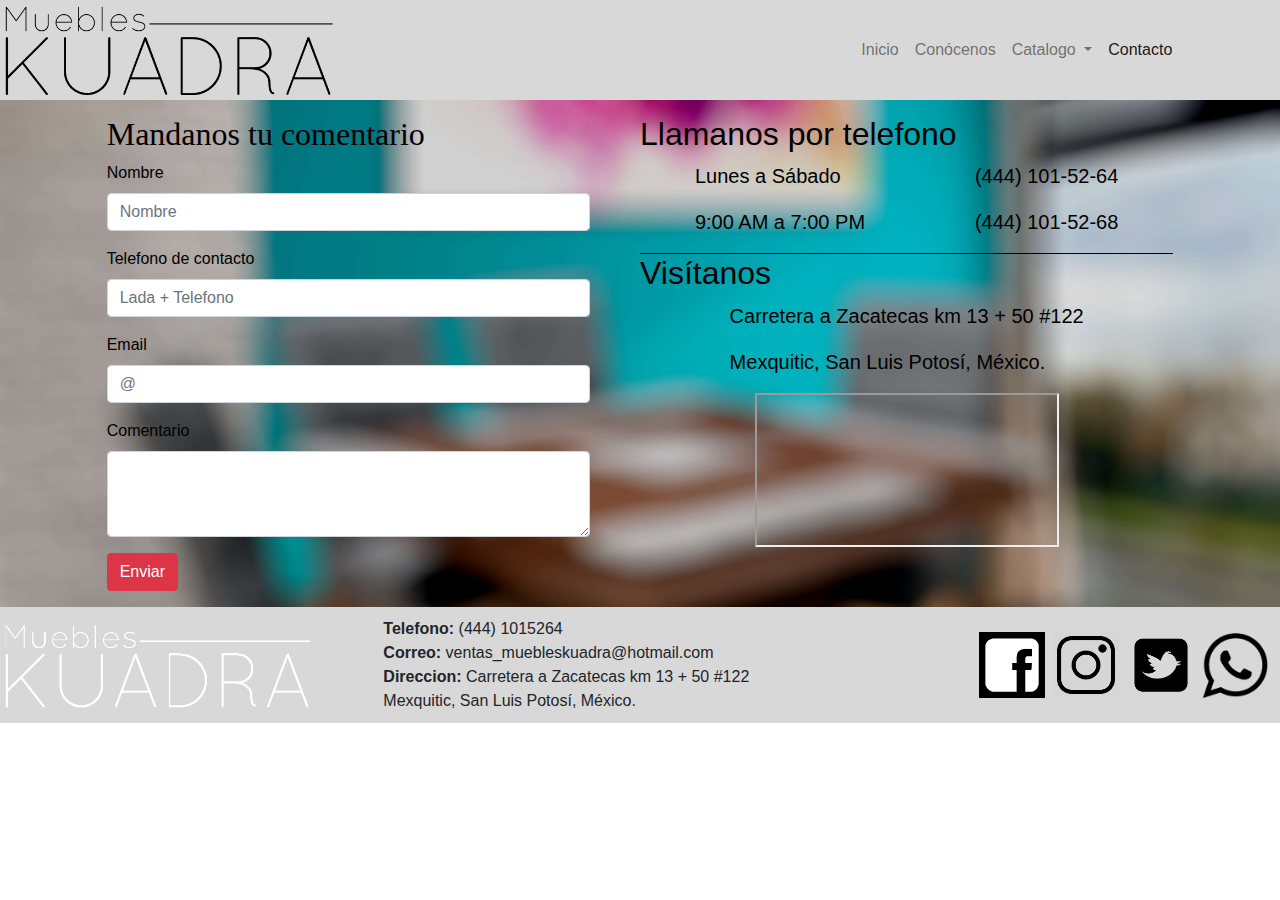
<file: contacto.html>
<!doctype html>
<html lang="es">

<head>
    <!-- Required meta tags -->
    <meta charset="utf-8">
    <meta name="viewport" content="width=device-width, initial-scale=1, shrink-to-fit=no">
    <!-- Bootstrap CSS -->
    <link rel="stylesheet" href="css/bootstrap.min.css">
    <link rel="stylesheet" href="estilos/contacto.css">
    <link rel="stylesheet" href="estilos/general.css">

    <title>Kuadra contacto</title>
</head>

<body>
 <nav class="navbar navbar-expand-lg navbar-light justify-content-between" id="menu">

    <div class="img-fluid" id="menImagen">
      <img class="" src="imagenes/LOGO.png" alt="Muebleria Kuadra">
    </div>
    <button class="navbar-toggler" id="vinculo" type="button" data-toggle="collapse"
      data-target="#navbarSupportedContent" aria-controls="navbarSupportedContent" aria-expanded="false"
      aria-label="Toggle navigation">
      <span class="navbar-toggler-icon"></span>
    </button>

    <div class="collapse navbar-collapse col-md-4" id="navbarSupportedContent">
      <ul class="navbar-nav mr-auto">
        <li class="nav-item  ">
          <a class="nav-link" href="index.html">Inicio <span class="sr-only">(current)</span></a>
        </li>
        <li class="nav-item ">
          <a class="nav-link" href="conocenos.html">Conócenos</a>
        </li>
       <!-- <li class="nav-item active">
          <a class="nav-link" href="contacto.html">Contacto</a>
        </li>-->
        <li class="nav-item dropdown">
          <a class="nav-link dropdown-toggle" href="#" id="navbarDropdown" role="button" data-toggle="dropdown"
            aria-haspopup="true" aria-expanded="false">
            Catalogo
          </a>
          <div class="dropdown-menu" aria-labelledby="navbarDropdown">
            <a class="dropdown-item" href="comedores.html">Comedores</a>
            <a class="dropdown-item" href="salas.html">Salas</a>
            <a class="dropdown-item" href="recamaras.html">Recamaras</a>
          </div>
        </li>
        <li class="nav-item active">
          <a class="nav-link" href="contacto.html">Contacto</a>
        </li>
      </ul>
    </div>
  </nav>  
    <div class="row container-fluid  justify-content-center" id="primeraSec">

        <form action="" class="col-12 col-sm-5 col-md-5" id="formulario">
            <div class="" id="intro">
                <h2>Mandanos tu comentario</h2>
            </div>
            <div class="form-group">
                <label for="">Nombre</label>
                <input type="text" placeholder="Nombre" class="form-control">
            </div>
            <div class="form-group">
                <label for="">Telefono de contacto</label>
                <input type="tel" placeholder="Lada + Telefono" class="form-control">
            </div>
            <div class="form-group">
                <label for="">Email</label>
                <input type="email" placeholder="@" class="form-control">
            </div>
            <div class="form-group">
                <label for="">Comentario</label>
                <textarea class="form-control" id="exampleFormControlTextarea1" rows="3"></textarea>
            </div>
            <div class="form-group">
                <button class="btn btn-danger">Enviar</button>
            </div>
        </form>

        <div class="" id="lineaHori"></div>

        <div class="col-12 col-sm-6 col-md-5" id="segundaSec">
            <div class="">
                <h2>Llamanos por telefono</h2>
            </div>
            <div class="row justify-content-around">
                <div class="">
                    <p>Lunes a Sábado</p>
                    <p>9:00 AM a 7:00 PM</p>
                </div>
                <div class="">
                    <P>(444) 101-52-64</P>
                    <P>(444) 101-52-68</P>
                </div>


            </div>
            <div class="" id="lineaHori"></div>
            <div class="justify-content-around" id="Direccion">
                <div class="">
                    <h2>Visítanos</h2>
                </div>
                <div class="row justify-content-around">
                    <div class="">
                        <p>Carretera a Zacatecas km 13 + 50 #122</p>
                        <p>Mexquitic, San Luis Potosí, México.</p>
                    </div>
                    <div class="">
                        <iframe
                            src="https://www.google.com/maps/embed?pb=!1m18!1m12!1m3!1d2196.2386065755586!2d-101.05061478726896!3d22.216606050327364!2m3!1f0!2f0!3f0!3m2!1i1024!2i768!4f13.1!3m3!1m2!1s0x0%3A0x8e11aad459635f4a!2sZurich%20Muebles!5e0!3m2!1ses-419!2smx!4v1572539607448!5m2!1ses-419!2smx"
                            allowfullscreen=""></iframe>
                    </div>
                </div>
            </div>
        </div>
    </div>



    <div class="row container-fluid align-items-center justify-content-between" id="banner-Inferior">
        <img class="col-12 col-sm-4 col-md-3" id="logo" src="imagenes/LOGOblanco.png" alt="Muebleria Kuadra">

        <div class="col-md-4" id="informacion">
          <p class="font-weight-bold">Telefono: <b class="font-weight-light">(444) 1015264</b></p>
          <p class="font-weight-bold">Correo: <b class="font-weight-light">ventas_muebleskuadra@hotmail.com</b></p>
          <p class="font-weight-bold">Direccion: <b class="font-weight-light">Carretera a Zacatecas km 13 + 50 #122</b></p>
          <p><b class="font-weight-light">Mexquitic, San Luis Potosí, México.</b></p>
        </div>
        <!--<div class="d-none d-lg-block col-lg-1 " id="relleno"></div>-->
        <div class="col-12 col-sm-12 col-md-5 col-lg-4" id="redesSociales">
            <a href="https://www.facebook.com/Muebles-Kuadra-2159666980764286/"><img class="col-2 col-sm-1" src="imagenes/iconos/face.png" alt="facebook"></a>
            <a href="https://www.instagram.com/?hl=es-la"><img class="col-2 col-sm-1" src="imagenes/iconos/insta.png" alt="Instagram"></a>
            <a href="https://twitter.com/login?lang=es"><img class="col-2 col-sm-1" src="imagenes/iconos/twitter.png" alt="Twitter"></a>
            <a href="#"><img class="col-2 col-sm-1" src="imagenes/iconos/whatsapp.png" alt="WhatsApp"></a>
        </div>


    </div>

    <!-- Optional JavaScript -->
    <!-- jQuery first, then Popper.js, then Bootstrap JS -->
    <script src="js/jquery-3.4.1.min.js"></script>
    <script src="js/popper.min.js"></script>
    <script src="js/bootstrap.min.js"></script>
</body>
</html>
</file>
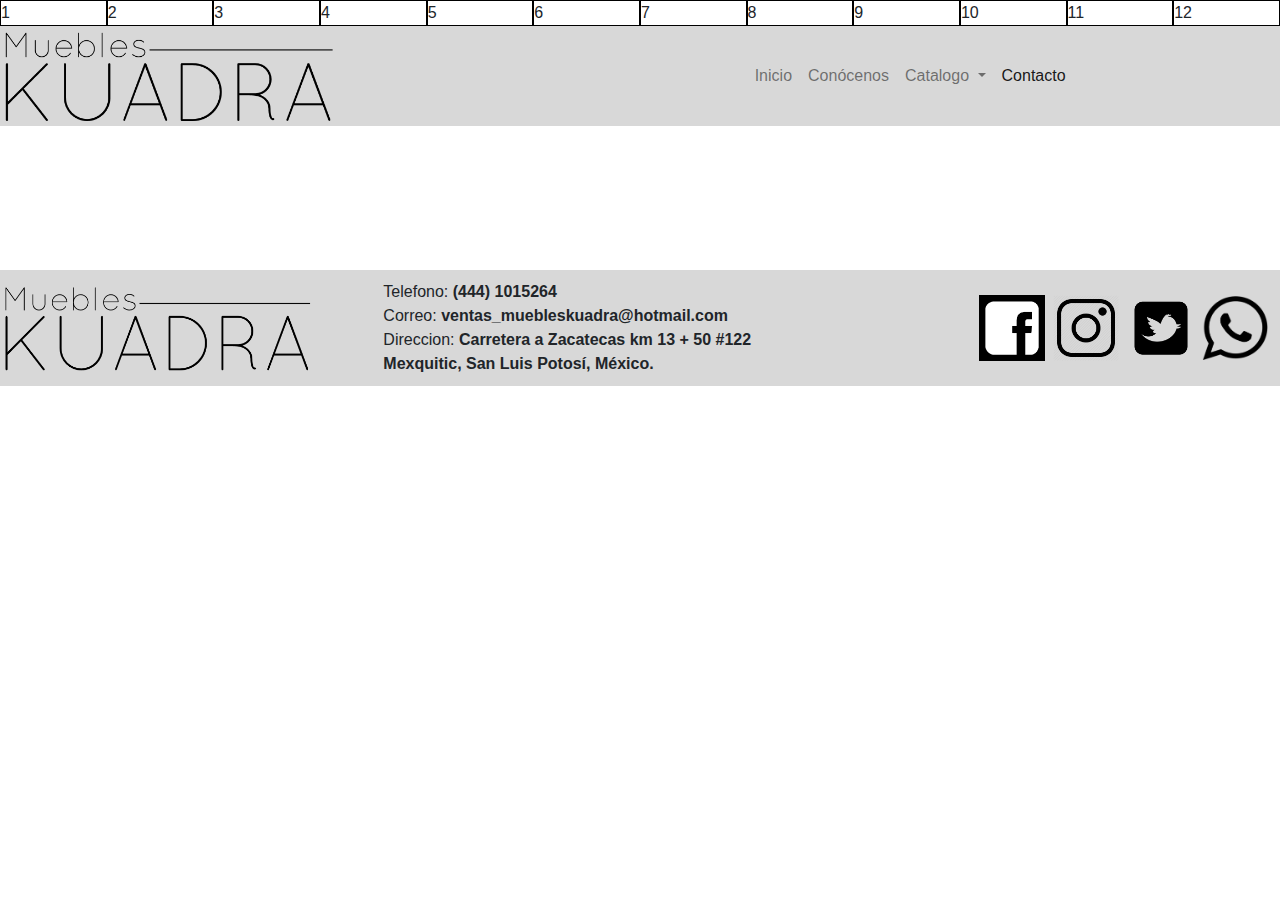
<file: plantilla.html>
<!doctype html>
<html lang="es">

<head>
  <!-- Required meta tags -->
  <meta charset="utf-8">
  <meta name="viewport" content="width=device-width, initial-scale=1, shrink-to-fit=no">
  <!-- Bootstrap CSS -->
  <link rel="stylesheet" href="css/bootstrap.min.css">
  <link rel="stylesheet" href="estilos/general.css">
  <link rel="stylesheet" href="estilos/index.css">


  <title>Plantilla</title>
</head>

<body>
    <div class="row" class="container-fluid">
      <div class="col-1" id="prueva">
        1
      </div>
      <div class="col-1" id="prueva">
        2
      </div>
      <div class="col-1" id="prueva">
        3
      </div>
      <div class="col-1" id="prueva">
        4
      </div>
      <div class="col-1" id="prueva">
        5
      </div>
      <div class="col-1" id="prueva">
        6
      </div>
      <div class="col-1" id="prueva">
        7
      </div>
      <div class="col-1" id="prueva">
        8
      </div>
      <div class="col-1" id="prueva">
        9
      </div>
      <div class="col-1" id="prueva">
        10
      </div>
      <div class="col-1" id="prueva">
        11
      </div>
      <div class="col-1" id="prueva">
        12
      </div>
    </div>

    <nav class="navbar navbar-expand-lg navbar-light justify-content-between" id="menu">

      <div class="img-fluid" id="menImagen">
          <img class="" src="imagenes/LOGO.png" alt="Muebleria Kuadra">
      </div>
      <button class="navbar-toggler" id="vinculo" type="button" data-toggle="collapse"
          data-target="#navbarSupportedContent" aria-controls="navbarSupportedContent" aria-expanded="false"
          aria-label="Toggle navigation">
          <span class="navbar-toggler-icon"></span>
      </button>
      
      <div class="collapse navbar-collapse col-md-5" id="navbarSupportedContent">
          <ul class="navbar-nav mr-auto">
              <li class="nav-item "></li>
              <a class="nav-link" href="index.html">Inicio <span class="sr-only">(current)</span></a>
              </li>
              <li class="nav-item">
                <a class="nav-link" href="conocenos.html">Conócenos</a>
            </li>
              <li class="nav-item dropdown">
                  <a class="nav-link dropdown-toggle" href="#" id="navbarDropdown" role="button"
                      data-toggle="dropdown" aria-haspopup="true" aria-expanded="false">
                      Catalogo
                  </a>
                  <div class="dropdown-menu" aria-labelledby="navbarDropdown">
                      <a class="dropdown-item" href="catalogo/comedores.html">Comedores</a>
                      <a class="dropdown-item" href="catalogo/salas.html">Salas</a>
                  </div>
              </li>
              <li class="nav-item active">
                  <a class="nav-link" href="contacto.html">Contacto</a>
              </li>
  </nav>
  <br><br><br><br><br><br>







  <div class="row container-fluid align-items-center justify-content-between" id="banner-Inferior">
      <img class="col-12 col-sm-4 col-md-3" id="logo" src="imagenes/LOGO.png" alt="Muebleria Kuadra">

      <div class="col-md-4" id="informacion">
          <p>Telefono: <b>(444) 1015264</b></p>
          <p>Correo: <b>ventas_muebleskuadra@hotmail.com</b></p>
          <p>Direccion: <b>Carretera a Zacatecas km 13 + 50 #122</b></p>
          <p><b>Mexquitic, San Luis Potosí, México.</b></p>
      </div>
      <!--<div class="d-none d-lg-block col-lg-1 " id="relleno"></div>-->
      <div class="col-12 col-sm-12 col-md-5 col-lg-4" id="redesSociales">
          <a href="#"><img class="col-2 col-sm-1" src="imagenes/iconos/face.png" alt="facebook"></a>
          <a href="#"><img class="col-2 col-sm-1" src="imagenes/iconos/insta.png" alt="Instagram"></a>
          <a href="#"><img class="col-2 col-sm-1" src="imagenes/iconos/twitter.png" alt="Twitter"></a>
          <a href="#"><img class="col-2 col-sm-1" src="imagenes/iconos/whatsapp.png" alt="WhatsApp"></a>
      </div>
  </div>




  </div>






  <!-- Optional JavaScript -->
  <!-- jQuery first, then Popper.js, then Bootstrap JS -->
  <script src="js/jquery-3.4.1.min.js"></script>
  <script src="js/popper.min.js"></script>
  <script src="js/bootstrap.min.js"></script>
  <script src="js/lazyload.js"></script>
  <script>$("img .lazyload").lazyload();</script>
</body>

</html>
</file>
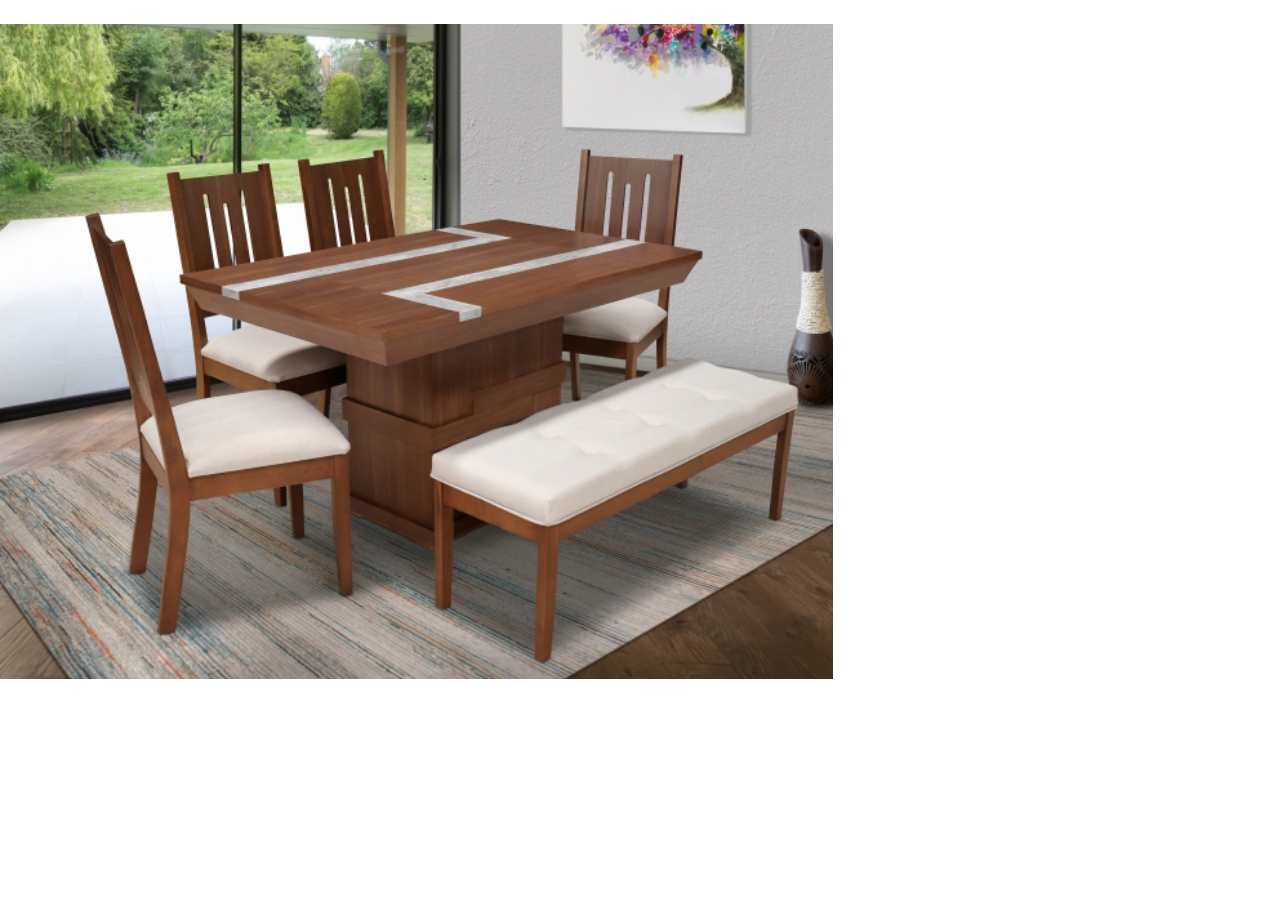
<file: pruevas/original.html>
<!doctype html>
<html lang="es">

<head>
    <!-- Required meta tags -->
    <meta charset="utf-8">
    <meta name="viewport" content="width=device-width, initial-scale=1, shrink-to-fit=no">
    <!-- Bootstrap CSS -->
    <link rel="stylesheet" href="css/bootstrap.min.css">
    <link rel="stylesheet" href="imagenesIndex.css">


    <title>Plantilla</title>
</head>

<body>
    <br>
    <div class="row container-fluid">

        <div class="col-8" id="imagen">
            <img src="1.jpg" alt="">
            <div id="info">
                <p id="headline">Título</p>
                <div id="descripcion">
                    <p>Lorem ipsum dolor sit amet, consectetur adipisicing elit. Sapiente voluptates.</p>
                    <p>Lorem ipsum dolor sit amet consectetur adipisicing elit. Molestiae, aliquam, eaque suscipit
                        laborum</p>
                </div>
            </div>
        </div>

    </div>

    <br>


    <!-- Optional JavaScript -->
    <!-- jQuery first, then Popper.js, then Bootstrap JS -->
    <script src="js/jquery-3.4.1.min.js"></script>
    <script src="js/popper.min.js"></script>
    <script src="js/bootstrap.min.js"></script>
</body>

</html>
</file>
<file: estilos/contacto.css>
#intro{
    font-size: 20px;
    font-family: fantasy;
}
#formulario{
    padding-right: 50px;
}
#primeraSec{
    padding-top: 15px;
    background-image: url(./fondo.jpg);
    background-repeat: no-repeat;
    background-size: cover;
}
#primeraSec p{
    font-size: 20px;

}
#primeraSec h2,#primeraSec label,#primeraSec p{
    color: black;
}
#lineaHori{
    background-color: black;
    height: 1px;
}

@media (max-width: 750px) {
    #formulario{
        padding-right: 0px;
    }
    #primeraSec,#segundaSec{
        padding-right: 5px;
        padding-left: 5px;
    }
    #primeraSec h2,#primeraSec label,#primeraSec p{
        color: white;
    }
}
</file>
<file: estilos/general.css>
html, body{
    height:100%;
    width: 100%;
}
#prueva{
    border: 1px #000000 solid;
}
#menu{
    background-color: #D8D8D8;
}

/*#menu{
    background: url(./menu4.jpg);
    /*height: 70px;*/
    /*background-color: rgba( 255, 158, 158, 0.4);*/
}
#menu a{
    color: white;
    font-size: 20px;
    font-weight: bold;
}
#menu #menImagen,#menu #menImagen img{
    height: 100px;
    
}
#menu #titulo{
    font-size: 30px;
    font-weight: bold;
}

.container-fluid,.navbar,div,.row,div,.col, .col-1, .col-10, .col-11, .col-12, .col-2, .col-3, .col-4, .col-5, .col-6, .col-7, .col-8, .col-9, .col-auto, .col-lg, .col-lg-1, .col-lg-10, .col-lg-11, .col-lg-12, .col-lg-2, .col-lg-3, .col-lg-4, .col-lg-5, .col-lg-6, .col-lg-7, .col-lg-8, .col-lg-9, .col-lg-auto, .col-md, .col-md-1, .col-md-10, .col-md-11, .col-md-12, .col-md-2, .col-md-3, .col-md-4, .col-md-5, .col-md-6, .col-md-7, .col-md-8, .col-md-9, .col-md-auto, .col-sm, .col-sm-1, .col-sm-10, .col-sm-11, .col-sm-12, .col-sm-2, .col-sm-3, .col-sm-4, .col-sm-5, .col-sm-6, .col-sm-7, .col-sm-8, .col-sm-9, .col-sm-auto, .col-xl, .col-xl-1, .col-xl-10, .col-xl-11, .col-xl-12, .col-xl-2, .col-xl-3, .col-xl-4, .col-xl-5, .col-xl-6, .col-xl-7, .col-xl-8, .col-xl-9, .col-xl-auto{
    padding: 0;
    border: 0;
    margin: 0;
}
#titulo{
    text-align: center;
    font-size: 30px;
}
#banner-Inferior{
    margin-left: 0px;
    margin-right: 0px;
    width: 100%;
    background-color: #D8D8D8;
}
#informacion p{
    padding: 0;
    border: 0;
    margin: 0;
}
#redesSociales,#informacion{
    padding: 10px;
}
#redesSociales img{
    padding: 2px;
    max-width: 70px;
}
#redesSociales{
    align-items: right;
    text-align: right;
}

@media (max-width: 750px) {
    #informacion{
        font-size: 18px;
    }
    #titulo{
        font-size: 25px;
    }
    #redesSociales{
        align-items: center;
        text-align: center;
    }
    /*#menu{
        height: auto;
    }*/
    #menu #menImagen,#menu #menImagen img{
        width: 100%;
        height:100px;
    }
    
}
</file>
<file: estilos/index.css>
#carrucel img{
    max-height: 600px;
    width: 100%;
}
#carrucel h3{
	color: #000000;
}
#line{
	width: 100%;
	display:inline-block;
	background-color: #000000;
	position: center;
	height: 1px;
}
@media (max-width: 750px){
	#carrucel{
	padding: 0px;
}
}
#carrucel h3{
	font-size: 20px;
	color: #000000;
}
.borde{border: 1px #000 solid;}


#degradado{
	background-color: 	rgba(169,226,243,0.2);
}


#contenedor h2{
	color: #000;
	padding-left: 5px;
	
}
#imagen {
	margin: auto;
}
#contenedor img{
	width: 100%;
}
#cont{
	background-color: rgba(227,86,86);
}
/*
div#info th{
	font-size: 2.5vw;
}
div#info td{
	font-size: 3vw;
}
*/
@media screen and (max-width: 1500px) {
	#info{
		font-size: 24.3px;
	}
}
@media screen and (max-width: 950px) {
	#info{
		font-size: 18.8px;
	}
}
@media screen and (max-width: 700px) {
	#info{
		font-size: 18px;
	}
}
@media screen and (max-width: 400px) {
	#info{
		font-size: 15px;
	}
}
#table {
  font-family: arial, sans-serif;
  border-collapse: collapse;
  width: 100%;
}

#tabla2 img {
  border-radius: 100%;
  width: 40px;
  height: 38px;
}
#tarjetas {
	width: 98%;
	height: 28%;
	padding-left: 6%;

}

#tarjetas img{
	width: 38%;
	max-height: 90px;
}
#fondColo{
	background-color: 	rgba(0,0,0,0.0);
}
.cardImg {
	margin-top: 10px;
}



@font-face{
	font-family: matilda;
	src: url(matilda/Matilda.ttf);
}

 @font-face{
 	font-family: rale;
 	src: url(letras/Raleway-Regular.ttf);
 }
 @font-face{
 	font-family: arizona;
 	src: url(letras/Arizonia-Regular.ttf);
 }
 @font-face{
 	font-family: GreatVibe;
 	src: url(letras/GreatVibes-Regular.ttf);
 }
 @font-face{
 	font-family: Parisienne;
 	src: url(letras/Parisienne-Regular.ttf);
 }
 @font-face{
 	font-family: Srisakdi;
 	src: url(letras/Srisakdi-Regular.ttf);
 }
</file>
<file: pruevas/imagenesIndex.css>
* {
    margin:0;
    padding:0;
  }
  
  div#imagen {
    width: 100%;
    height: 100%;
    background-size: cover;/*sólo para ejemplo*/
    padding: 0;
    background-position: center center;
    background-repeat: no-repeat;
    background-attachment: fixed;
    overflow: hidden;
  }
  #imagen img{
    width: 100%;
    height: 100%;
  }
  
  div#info {
    position: absolute;
    overflow:hidden;
    width: 100%;
    background-color: rgba(31, 31, 31, 0.9);
    color: white;
    opacity:0;
    transition: opacity 0.3s;
    margin-top: -200px;
    z-index: 99;
  }
  
  div#imagen:hover div#info {
    opacity:1;
  }
  
  #headline {
    position: absolute;
    font-size: 1.5rem;
    margin-left: -75px;
    margin-top: 15px;
    transition: margin-left 0.3s;
  }
  
  div#imagen:hover #headline {
    margin-left: 115px;
  }
  
  #descripcion {
    font-size: 1rem;
    text-align: center;
    margin-top: 200px;
    transition: margin-top 0.4s;
  }
  
  div#imagen:hover #descripcion {
    margin-top: 75px;
  }
</file>
